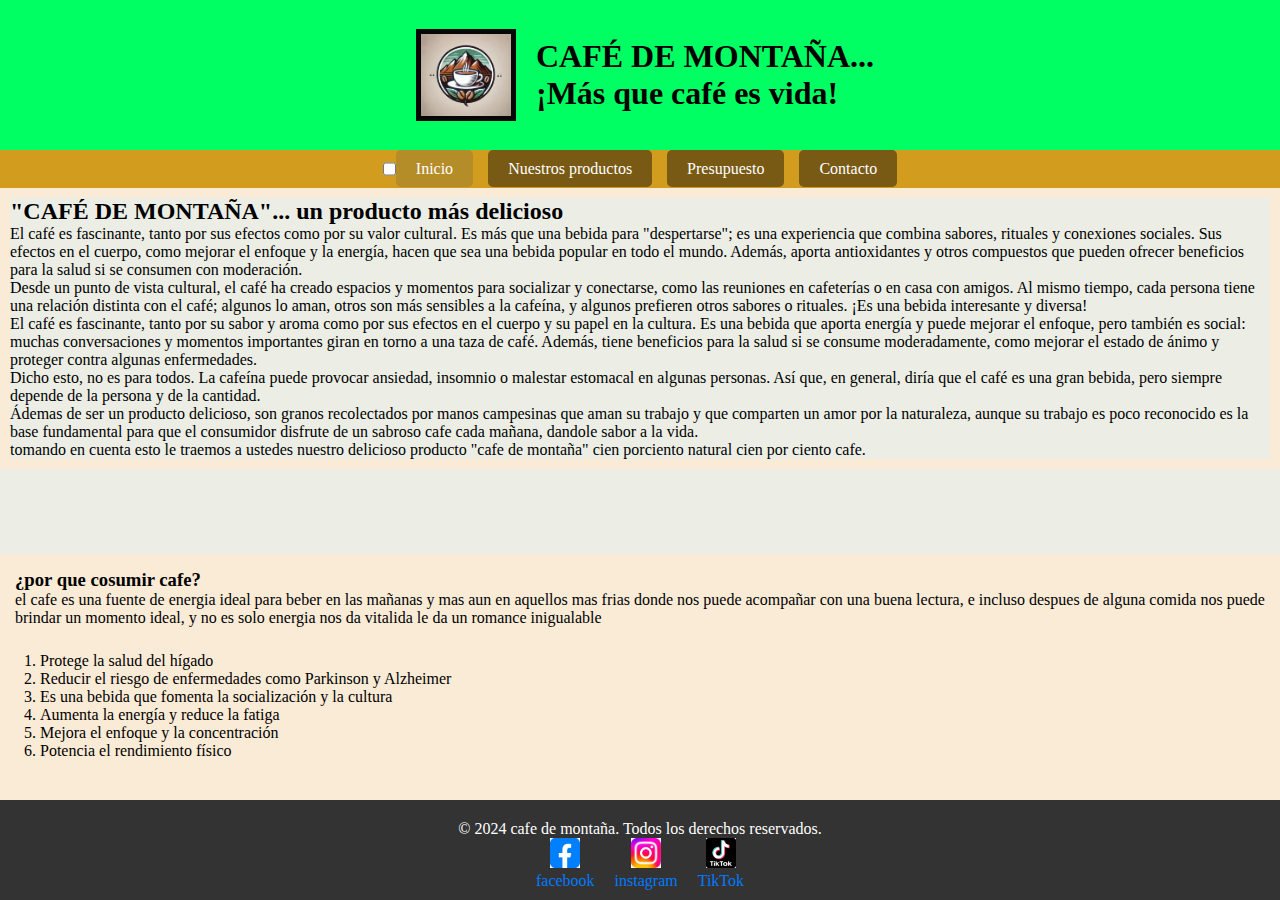
<file: index.html>
<!DOCTYPE html> 
<html lang="es"> 
  <head> 
    <meta charset="UTF-8"> 
    <meta name="viewport" content="width=device-width, initial-scale=1.0"> 
    <title>CAFÉ DE MONTAÑA</title> 
    <link rel="stylesheet" href="./css/estilos.css"> 
  </head> 
  <body> 
    <!-- cabecera -->
    <header> 
      <img src="./assets/images/logo.jpg" alt="logo" class="logo"> 
      <h1> CAFÉ DE MONTAÑA...<br> ¡Más que café es vida! </h1> 
    </header> 
    <!-- barra de navegación -->
    <nav>
      <input type="checkbox" id="menu-toggle" />
      <label for="menu-toggle" class="menu">☰</label>
      <ul>
          <li><a href="index.html" class="active">Inicio</a></li>
          <li><a href="./views/productos.html">Nuestros productos</a></li>
          <li><a href="./views/presupuestos.html">Presupuesto</a></li>
          <li><a href="./views/contacto.html">Contacto</a></li>
      </ul>
  </nav>
    <!-- contenido-->
    
    <article> 
      <img src="./assets/images/cosecha.jpg" alt="cosecha" class="cosecha" width="300" height="250"> 
      <h2> "CAFÉ DE MONTAÑA"... un producto más delicioso</h2> 
      <p> 
             El café es fascinante, tanto por sus efectos como por su valor cultural. Es más que una bebida para
            "despertarse"; es una experiencia que combina sabores, rituales y conexiones sociales. Sus efectos en el cuerpo, 
            como mejorar el enfoque y la energía, hacen que sea una bebida popular en todo el mundo. Además, 
            aporta antioxidantes y otros compuestos que pueden ofrecer beneficios para la salud si se consumen con moderación.<br> 
      </p> 
      <p> 
            Desde un punto de vista cultural, el café ha creado espacios y momentos para socializar y conectarse, 
            como las reuniones en cafeterías o en casa con amigos. Al mismo tiempo, 
            cada persona tiene una relación distinta con el café; algunos lo aman, otros son más sensibles a la cafeína, 
            y algunos prefieren otros sabores o rituales. ¡Es una bebida interesante y diversa!<br> 
      </p> 
      <p> 
            El café es fascinante, tanto por su sabor y aroma como por sus efectos en el cuerpo y su papel en la cultura. 
            Es una bebida que aporta energía y puede mejorar el enfoque, pero también es social: 
            muchas conversaciones y momentos importantes giran en torno a una taza de café. Además, 
            tiene beneficios para la salud si se consume moderadamente, 
            como mejorar el estado de ánimo y proteger contra algunas enfermedades.<br> 
      </p> 
      <p> 
            Dicho esto, no es para todos. La cafeína puede provocar ansiedad, insomnio o malestar estomacal en algunas personas. 
            Así que, en general, diría que el café es una gran bebida, pero siempre depende de la persona y de la cantidad.<br> 
      </p> 
      <p> 
            Ádemas de ser un producto delicioso, son granos recolectados por manos campesinas que aman su trabajo 
            y que comparten un amor por la naturaleza, aunque su trabajo es poco reconocido es la base fundamental 
            para que el consumidor disfrute de un sabroso cafe cada mañana, dandole sabor a la vida.<br>
            tomando en cuenta esto le traemos a ustedes nuestro delicioso producto "cafe de montaña" cien porciento 
            natural cien por ciento cafe.
      </p> 
     
    </article> 
     <!-- caja para personalizar un poco la web-->
    <main>
      <div class="main-img">
        <img src="./assets/images/cafe_de_montaña.jpeg" alt="cafe de montaña" width="300">
        <img src="./assets/images/cafe_beber.jpeg" alt="cafe de beber" width="300" height="397">
      </div>
      
    </main>
    <!-- columna izquierda-->
    <aside> 
      <h3>¿por que cosumir cafe?</h3> 
      <p>el cafe es una fuente de energia ideal para beber en las mañanas y mas aun en aquellos mas frias donde nos puede acompañar con una buena lectura, e incluso despues de alguna comida nos puede brindar un momento ideal, y no es solo energia nos da vitalida le da un romance inigualable<br> </p> 
      <img src="./assets/images/cafe_beber.jpeg" alt="cafe" width="150"> 
      <ul> 
        <li>Protege la salud del hígado </li> 
        <li>Reducir el riesgo de enfermedades como Parkinson y Alzheimer</li> 
        <li>Es una bebida que fomenta la socialización y la cultura</li> 
        <li>Aumenta la energía y reduce la fatiga</li> 
        <li>Mejora el enfoque y la concentración</li> 
        <li>Potencia el rendimiento físico</li> 
      </ul> 
    </aside> 
    <!-- pie de pagina-->
    <footer class="footer-extra"> 
      <p>© 2024 cafe de montaña. Todos los derechos reservados.</p> 
      <div class="redes-sociales"> 
        <a href="https://www.facebook.com" target="_blank" aria-label="Facebook"> 
          <img src ="./assets/images/facebook_jpg.jpg" alt="Facebook"> 
          <p>facebook</p> 
        </a> 
        <a href="https://www.instagram.com" target="_blank" aria-label="Instagram"> 
          <img src="./assets/images/instagram.jpg" alt="Instagram"> 
          <p>instagram</p> 
        </a> 
        <a href="https://www.tiktok.com" target="_blank" aria-label="TikTok"> 
          <img src="./assets/images/tiktok_jpg.jpg" alt="TikTok"> 
          <p>TikTok</p> 
        </a> 
      </div> 
    </footer> 
  </body> 
</html>
</file>
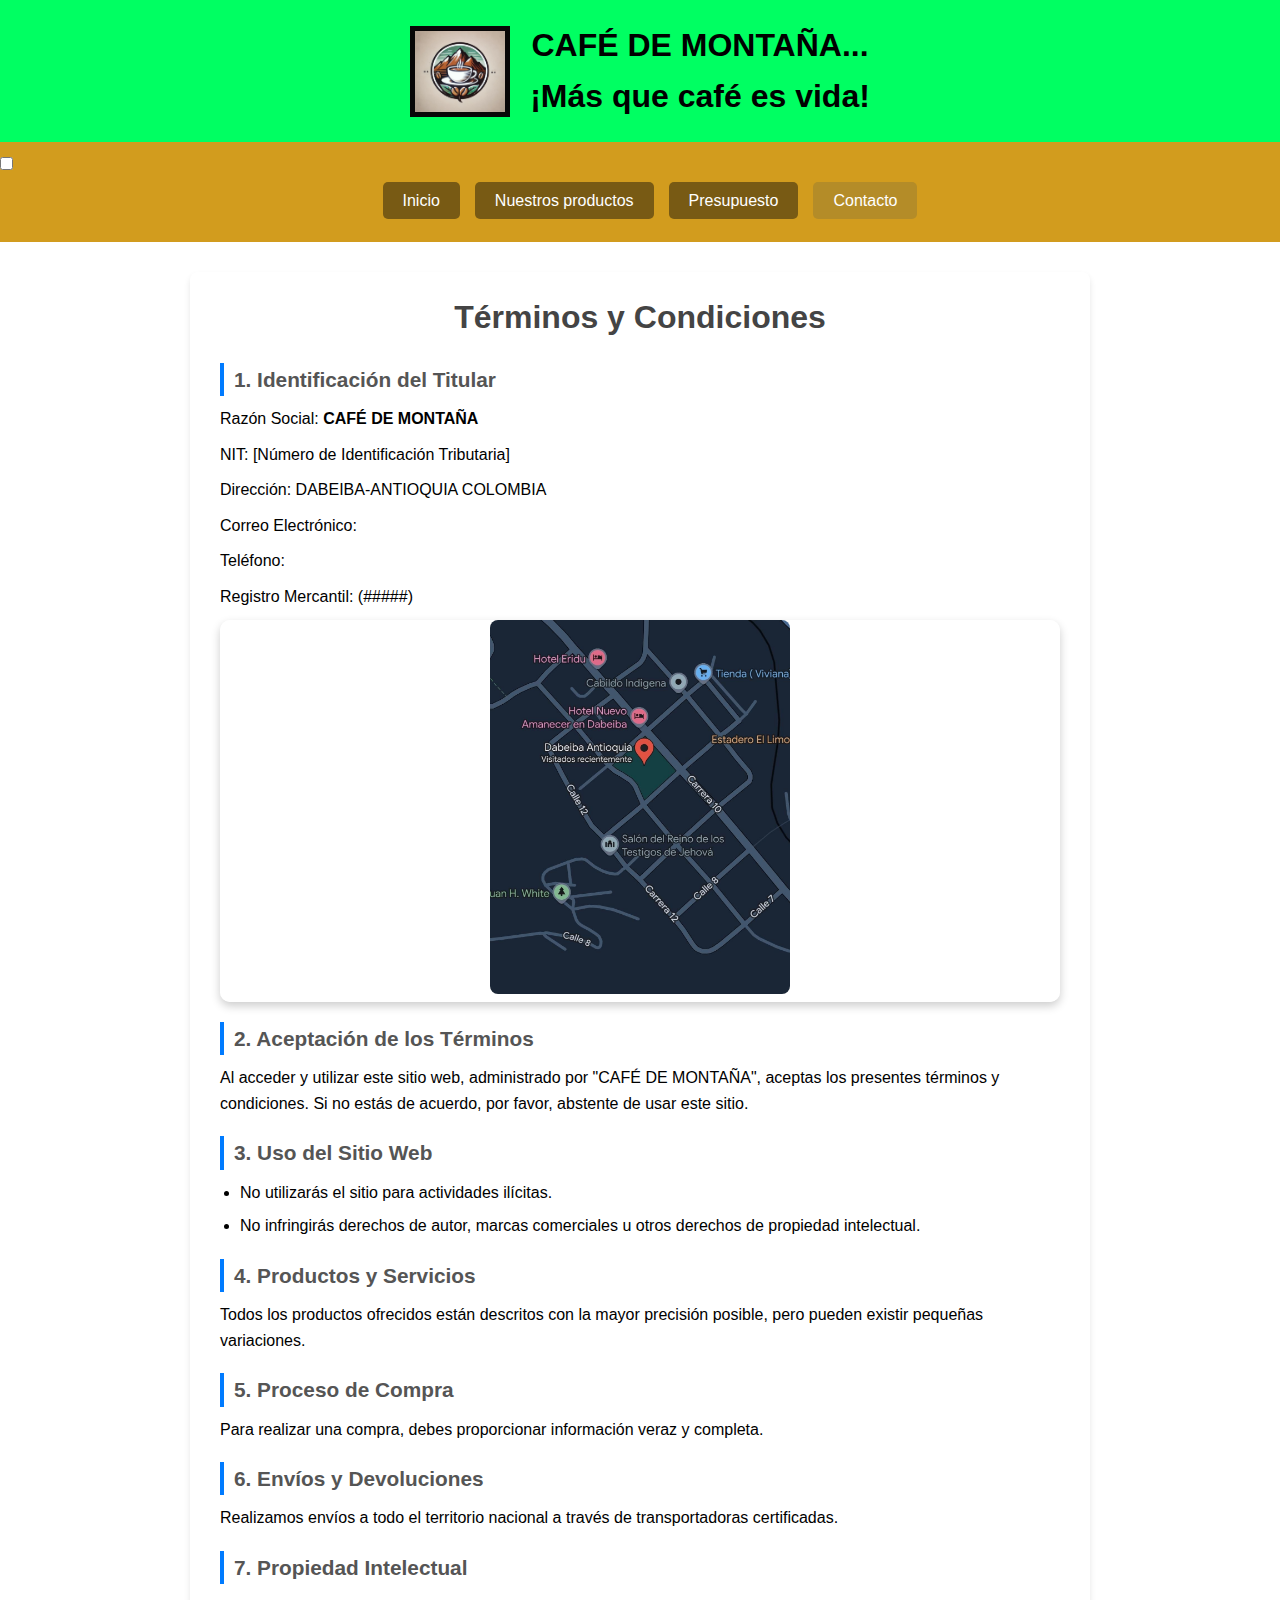
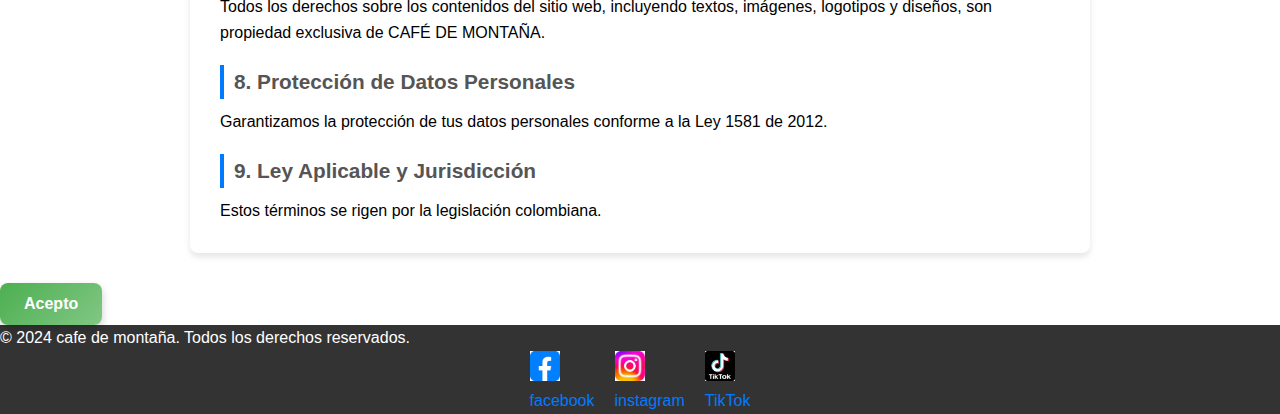
<file: views/contacto.html>
<!DOCTYPE html>
<html lang="es">
<head>
  <meta charset="UTF-8">
  <meta name="viewport" content="width=device-width, initial-scale=1.0">
  <title>presupuestos</title>
  <link rel="stylesheet" href="../css/estlilos4.css">
</head>
<body> 
    <!-- cabecera -->
  <header> 
    <img src="../assets/images/logo.jpg" alt="logo" class="logo"> 
    <h1> CAFÉ DE MONTAÑA...<br> ¡Más que café es vida! </h1> 
  </header> 
  <!-- barra de navegación -->
  <nav>
    <input type="checkbox" id="menu-toggle" />
    <label for="menu-toggle" class="menu">☰</label>
    <ul>
        <li><a href="../index.html">Inicio</a></li>
        <li><a href="../views/productos.html"> Nuestros productos</a></li>
        <li><a href="../views/presupuestos.html">Presupuesto</a></li>
        <li><a href="../views/contacto.html"class="active">Contacto</a></li>
    </ul>
</nav>
   <!--contenido-->
  <section>
    <h1>Términos y Condiciones</h1>

    <h2>1. Identificación del Titular</h2>
    <p>Razón Social: <strong>CAFÉ DE MONTAÑA</strong></p>
    <p>NIT: [Número de Identificación Tributaria]</p>
    <p>Dirección: DABEIBA-ANTIOQUIA COLOMBIA</p>
    <p>Correo Electrónico: <a href="cafedemontaña@gmail.com"></a></p>
    <p>Teléfono: <a href="3205591419"></a></p><!-- este numero es de mi madre actualmente en colombia-->
    <p>Registro Mercantil: (#####)</p>
    <div class="mapa">
        <div> <img src="../assets/images/mapa.web.jpg" alt="mapa-DABEIBA-ANTIOQUIA" width="300px" height="300px"></div>
    </div>

    <h2>2. Aceptación de los Términos</h2>
        <p>Al acceder y utilizar este sitio web, administrado por "CAFÉ DE MONTAÑA", aceptas los presentes términos y condiciones. 
          Si no estás de acuerdo, por favor, abstente de usar este sitio.
        </p>

    <h2>3. Uso del Sitio Web</h2>
    <ul>
        <li>No utilizarás el sitio para actividades ilícitas.</li>
        <li>No infringirás derechos de autor, marcas comerciales u otros derechos de propiedad intelectual.</li>
    </ul>

    <h2>4. Productos y Servicios</h2>
        <p>
            Todos los productos ofrecidos están descritos con la mayor precisión posible, pero pueden existir pequeñas 
            variaciones.
        </p>

    <h2>5. Proceso de Compra</h2>
        <p>
            Para realizar una compra, debes proporcionar información veraz y completa.
        </p>

    <h2>6. Envíos y Devoluciones</h2>
        <p>
            Realizamos envíos a todo el territorio nacional a través de transportadoras certificadas.
        </p>

    <h2>7. Propiedad Intelectual</h2>
        <p>Todos los derechos sobre los contenidos del sitio web, incluyendo textos, imágenes, 
            logotipos y diseños, son propiedad exclusiva de CAFÉ DE MONTAÑA.
        </p>

    <h2>8. Protección de Datos Personales</h2>
        <p>
            Garantizamos la protección de tus datos personales conforme a la Ley 1581 de 2012.
        </p>

    <h2>9. Ley Aplicable y Jurisdicción</h2>
        <p>
            Estos términos se rigen por la legislación colombiana.
        </p>
  </section>

  <div class="button">
    <button class="button-aceptar">Acepto</button>
  </div>
  <!--pie de pagigina-->
  <footer class="footer-extra">
    <p>© 2024 cafe de montaña. Todos los derechos reservados.</p>
   <div class="redes-sociales">
       <a href="https://www.facebook.com" target="_blank" aria-label="Facebook">
           <img src="../assets/images/facebook_jpg.jpg" alt="Facebook">
           <p>facebook</p>
       </a>
           
        <a href="https://www.instagram.com" target="_blank" aria-label="Instagram">
           <img src="../assets/images/instagram.jpg" alt="Instagram">
           <p>instagram</p>
       </a>
       <a href="https://www.tiktok.com" target="_blank" aria-label="TikTok">
           <img src="../assets/images/tiktok_jpg.jpg" alt="TikTok">
           <p>TikTok</p>
       </a>
   </div>
</body>
</file>
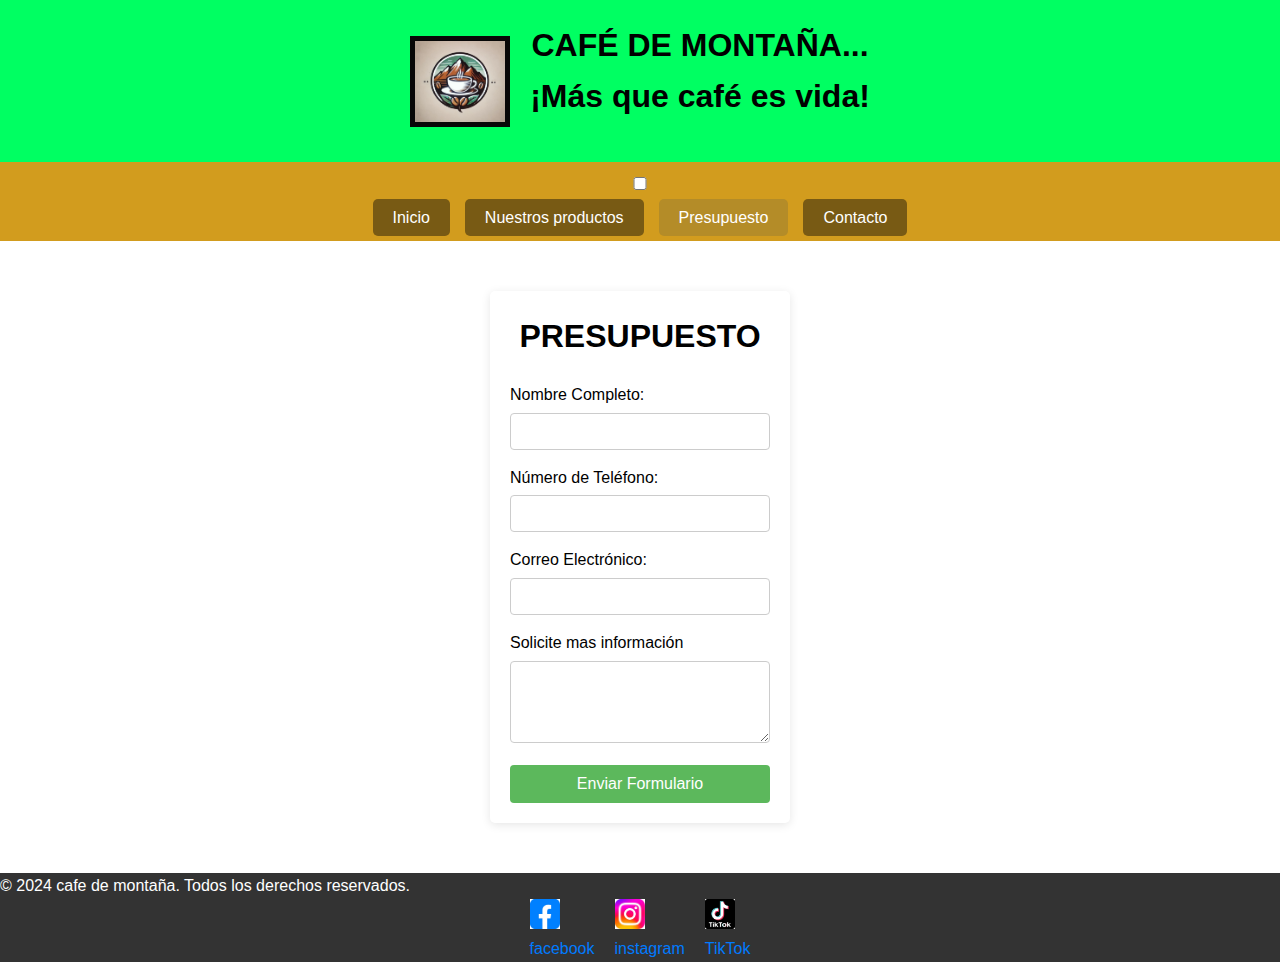
<file: views/presupuestos.html>
<!DOCTYPE html>
<html lang="es">
<head>
  <meta charset="UTF-8">
  <meta name="viewport" content="width=device-width, initial-scale=1.0">
  <title>presupuestos</title>
  <link rel="stylesheet" href="../css/estilos3.css">
</head>
<body> 
  <!-- cabecera -->
  <header> 
    <img src="../assets/images/logo.jpg" alt="logo" class="logo"> 
    <h1>CAFÉ DE MONTAÑA...<br> ¡Más que café es vida!</h1> 
  </header> 
  <!-- barra de navegación -->
  <nav>
    <input type="checkbox" id="menu-toggle" />
    <label for="menu-toggle" class="menu">☰</label>
    <ul>
        <li><a href="../index.html">Inicio</a></li>
        <li><a href="../views/productos.html"> Nuestros productos</a></li>
        <li><a href="../views/presupuestos.html"class="active">Presupuesto</a></li>
        <li><a href="../views/contacto.html">Contacto</a></li>
    </ul>
</nav>
   <!-- contenido -->
  <div class="container">
    <h1>PRESUPUESTO</h1>
    <form id="contact-form">
      <label for="fullname">Nombre Completo:</label>
      <input type="text" id="fullname" name="fullname" required>

      <label for="phone">Número de Teléfono:</label>
      <input type="tel" id="phone" name="phone" required>

      <label for="email">Correo Electrónico:</label>
      <input type="email" id="email" name="email" required>
  
      <label for="message">Solicite mas información</label>
      <textarea id="message" name="message" rows="4" required></textarea>

      <button type="submit">Enviar Formulario</button>
    </form>
  </div>
  <!-- pie de pagina-->
  <footer class="footer-extra">
    <p>© 2024 cafe de montaña. Todos los derechos reservados.</p>
   <div class="redes-sociales">
       <a href="https://www.facebook.com" target="_blank" aria-label="Facebook">
           <img src="../assets/images/facebook_jpg.jpg" alt="Facebook">
           <p>facebook</p>
       </a>
           
        <a href="https://www.instagram.com" target="_blank" aria-label="Instagram">
           <img src="../assets/images/instagram.jpg" alt="Instagram">
           <p>instagram</p>
       </a>
       <a href="https://www.tiktok.com" target="_blank" aria-label="TikTok">
           <img src="../assets/images/tiktok_jpg.jpg" alt="TikTok">
           <p>TikTok</p>
       </a>
   </div>
 </footer>

</body>
</file>
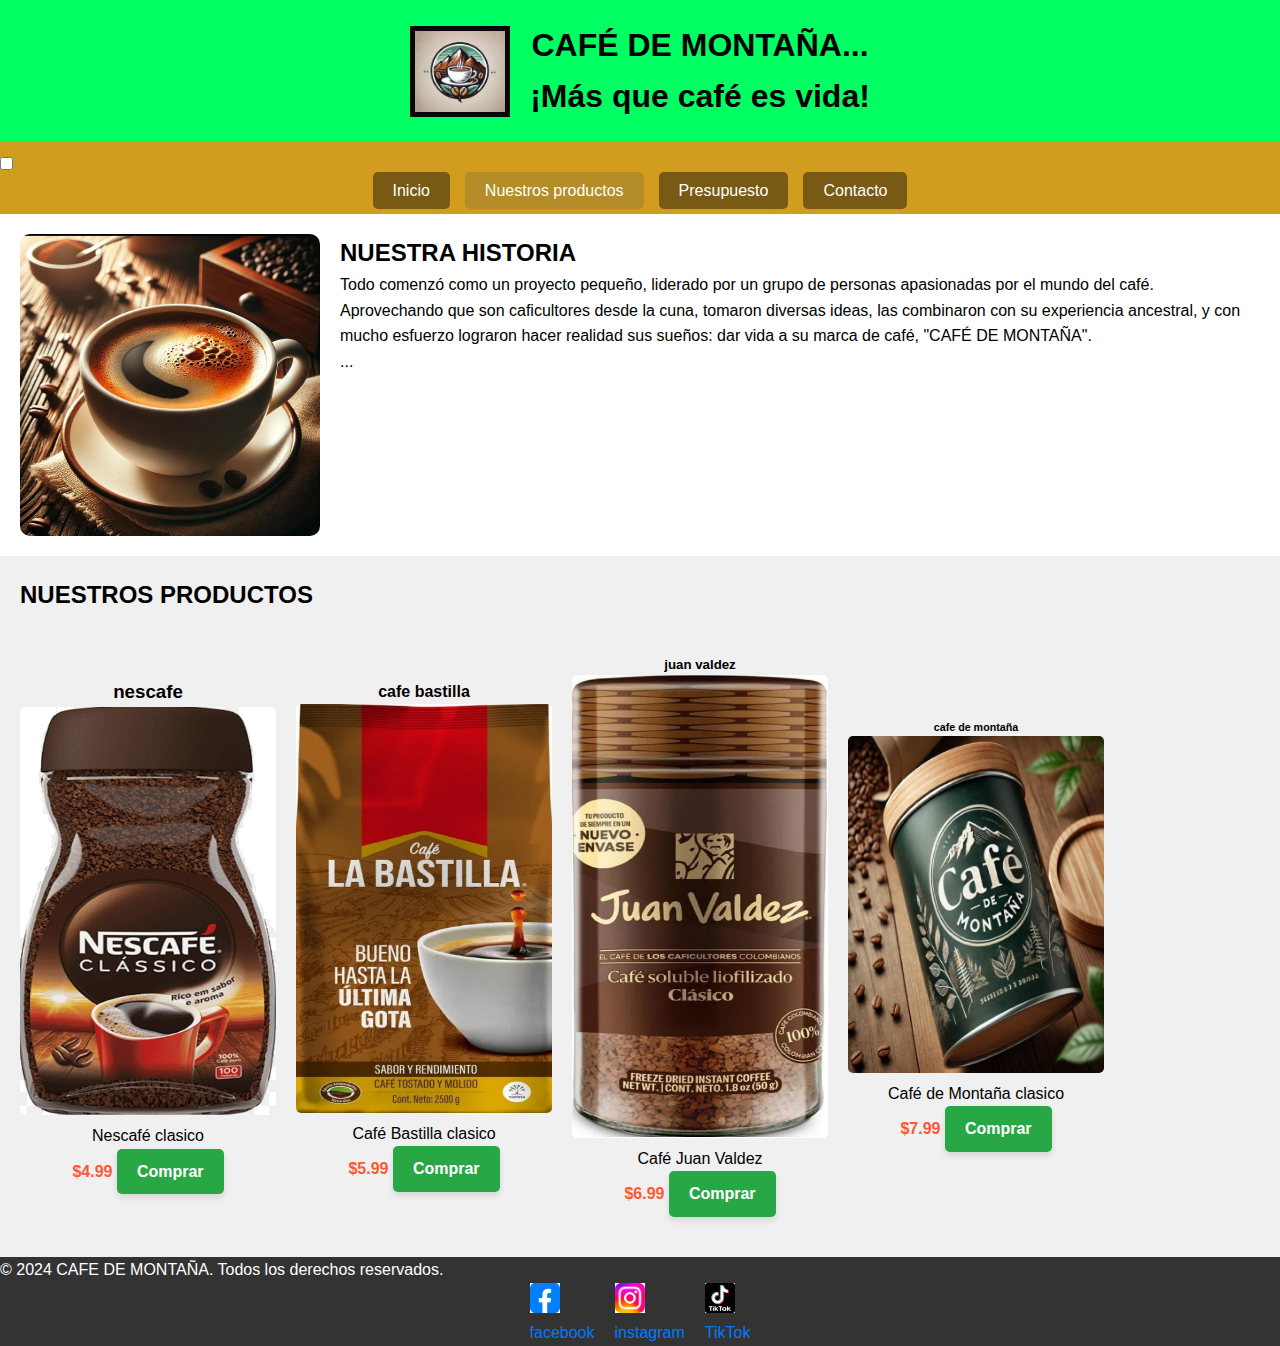
<file: views/productos.html>
<!DOCTYPE html>
<html lang="en">
<head>
    <meta charset="UTF-8">
    <meta name="viewport" content="width=device-width, initial-scale=1.0">
    <title>Catálogo - Café de Montaña</title>
    <link rel="stylesheet" href="../css/estilos2.css">
</head>
<body>
    <!-- cabecera -->
    <header> 
        <img src="../assets/images/logo.jpg" alt="logo" class="logo">
        <h1>CAFÉ DE MONTAÑA...<br> ¡Más que café es vida!</h1>      
    </header>
    <!-- barra de navegación -->
    <nav>
        <input type="checkbox" id="menu-toggle" />
        <label for="menu-toggle" class="menu">☰</label>
        <ul>
            <li><a href="../index.html">Inicio</a></li>
            <li><a href="../views/productos.html"class="active">Nuestros productos</a></li>
            <li><a href="../views/presupuestos.html">Presupuesto</a></li>
            <li><a href="../views/contacto.html">Contacto</a></li>
        </ul>
    </nav>
    <!--parrafo informativo y descriptivo -->
    <section>
        <img src="../assets/images/cafe_beber.jpeg" alt="café" class="cafe-img">
        <div class="caja">
            <h2>NUESTRA HISTORIA</h2>
            <p>
                Todo comenzó como un proyecto pequeño, liderado por un grupo de personas apasionadas por el mundo del café.
                Aprovechando que son caficultores desde la cuna, tomaron diversas ideas, las combinaron con su experiencia ancestral,
                y con mucho esfuerzo lograron hacer realidad sus sueños: dar vida a su marca de café, "CAFÉ DE MONTAÑA". <br>
                ...
            </p>
        </div>
    </section>
    <!-- galeria y contenido -->
    <section class="galeria">
        <h2>NUESTROS PRODUCTOS</h2>
        <div class="imagenes">
            <div class="producto">
                <h3>nescafe</h3>
                <img src="../assets/images/nescafe.jpg" alt="Nescafé">
                <div class="descripcion">
                    <p class="nombre">Nescafé clasico</p>
                    <p class="precio">$4.99</p>
                    <a href="#" class="comprar-btn">Comprar</a>
                </div>
            </div>

            <div class="producto">
                <h4>cafe bastilla</h4>
                <img src="../assets/images/cafe_bastilla.jpg" alt="Café Bastilla">
                <div class="descripcion">
                    <p class="nombre">Café Bastilla clasico</p>
                    <p class="precio">$5.99</p>
                    <a href="#" class="comprar-btn">Comprar</a>
                </div>
            </div>

            <div class="producto">
                <h5>juan valdez</h5>
                <img src="../assets/images/cafe_de_juan_valdez.jpeg" alt="Café Juan Valdez">
                <div class="descripcion">
                    <p class="nombre">Café Juan Valdez</p>
                    <p class="precio">$6.99</p>
                    <a href="#" class="comprar-btn">Comprar</a>
                </div>
            </div>

            <div class="producto">
                <h6>cafe de montaña</h6>
                <img src="../assets/images/cafe_de_montaña.jpeg" alt="Café de Montaña">
                <div class="descripcion">
                    <p class="nombre">Café de Montaña clasico</p>
                    <p class="precio">$7.99</p>
                    <a href="#" class="comprar-btn">Comprar</a>
                </div>
            </div>
        </div>
        <!-- no agregare carrito por que es necesario js por el momento la dejare asi como una web incompleta,
         espero que no haya problema alguno-->
    </section>
    <!-- pie de pagina -->
    <footer class="footer-extra">
         <p>© 2024 CAFE DE MONTAÑA. Todos los derechos reservados.</p>
        <div class="redes-sociales">
            <a href="https://www.facebook.com" target="_blank" aria-label="Facebook">
                <img src="../assets/images/facebook_jpg.jpg" alt="Facebook">
                <p>facebook</p>
            </a>
                
             <a href="https://www.instagram.com" target="_blank" aria-label="Instagram">
                <img src="../assets/images/instagram.jpg" alt="Instagram">
                <p>instagram</p>
            </a>
            <a href="https://www.tiktok.com" target="_blank" aria-label="TikTok">
                <img src="../assets/images/tiktok_jpg.jpg" alt="TikTok">
                <p>TikTok</p>
            </a>
        </div>
    </footer>
    
</body>
</html>
</file>
<file: css/estilos.css>
*{
  margin: 0;
  padding: 0;
  box-sizing: border-box;
}
  
html {
  background-color: antiquewhite;
}
  /*en esta web principal estoy usando grid */
body {
  min-height: 100vh;
  display: grid;
  grid-template-areas:
    "header"
    "nav"
    "article"
    "main"
    "aside"
    "footer";
  grid-template-rows: 150px auto auto 1fr auto 100px;
  grid-template-columns: 100%;
}
  
header {
  grid-area: header;
  background-color: rgb(0, 255, 98);
  display: flex;
  justify-content: center;
  align-items: center;
}
  
nav {
  grid-area: nav;
  background-color: rgb(221, 255, 0);
  display: flex;
  justify-content: center;
}
  
main {
  grid-area: main;
  background-color:rgb(236, 238, 229);
}
  
article {
  grid-area: article;
  margin: 10px;
  background-color: rgb(236, 238, 229);
}
  
aside {
  grid-area: aside;
  margin: 15px;
  background-color: brown;
  text-align: left;
}
  
footer {
  grid-area: footer;
  background-color: aqua;
  text-align: center;
  padding: 20px;
}
  /*cabecera--*/
.logo {
  width: 100px;
  margin: 10px;
  border: 5px solid #070707;
}
  
header h1 {
  margin-left: 10px;
}
 /*barra de navegacion*/
nav {
  background-color: rgb(210, 156, 30);
  padding: 10px 0;
  position: relative;
}
.menu{
  font-size: 20px;
  background: none;
  border: none;
  cursor: pointer;
  display: none;
}
nav ul {
  display: flex;
  list-style: none;
  justify-content: center;
  gap: 15px;
}

nav ul a {
  color: white;
  text-decoration: none;
  padding: 10px 20px;
  background-color: rgb(120, 90, 20);
  border-radius: 5px;
  transition: 0.3s;
}

nav ul a.active {
  background-color: rgb(180, 140, 40); 
} 
/* contenido-*/
article img {
  display: none;
  width: 300px;
  height: 300px;
  margin: 10px;
  float: left;
}
.main-img {
  justify-items: center;
  display: none; 
  gap: 20px;
  justify-content: center;
}
  
aside{
  background-color: antiquewhite;
}
aside ul {
  padding: 15px;
  list-style: auto;
  margin: 10px;
}
  
aside img {
  display: none;
}
/*pie de pagina */
.footer-extra{
  background-color: #333;
  color: white; 
}
.footer p {
  font-size: 14px;
  margin: 10px 0;
}
  
.redes-sociales {
  display: flex;
  justify-content: center;
  gap: 20px;
}

a {
  color: #007bff;
  text-decoration: none;
}
  
.redes-sociales a img {
  width: 30px;
  height: 30px;
  transition: transform 0.3s ease;
}
  
.redes-sociales a:hover img {
  transform: scale(1.2);
  filter: brightness(1.2);
}
 /*pantalla pequeña*/ 
@media (max-width: 768px) {
  body {
    grid-template-areas:
      "header header header"
      "nav nav nav"
      "aside main main"
      "aside article article"
      "footer footer footer";
    grid-template-rows: 100px auto auto 1fr 100px;
    grid-template-columns: 200px 1fr;
  }
  .menu{
    display: block;
  }
  #menu-toggle{
    display: none;
  }
  nav ul{
    display: none;
    flex-direction: column;
    width: 100%;
    position: absolute;
    top: 50px;
    left: 0;
    background-color:  rgb(210, 156, 30);
    z-index: 1;
  }
  #menu-toggle:checked+.menu+ul {
    display: flex;
  }
  article.imagen-final{
    display: none;
  }
  .main-img{
    display: none;
    width: 150px;
    height: auto;
  }
  
  aside img {
    display: block;
    width: 150px;
    height: 150px;
  }
}
 /*pantalla grande en este caso mi favorita*/ 
@media (min-width: 769px) and (max-width: 1024px) {
  body {
    grid-template-areas:
      "header header header"
      "nav nav nav"
      "aside main main"
      "aside article article"
      "footer footer footer";
    grid-template-rows: 150px auto auto 1fr 200px;
    grid-template-columns: 200px 1fr;
  }
  nav ul{
    display: flex;
  }
  .menu{
    display: none;
  }
  #menu-toggle{
    display: none;
  }
  article img {
    display: flex;
    width: 450px;
    height: auto;
    justify-items: center;
    justify-content: center;
    gap: 10px;
  }
  article.imagen-final{
    display: flex;
    width: 100px;
    height: auto;
  }
  .main-img{
    display: flex;
    max-width: 200px;
    height: auto;
    align-items: flex-start;
    justify-content: space-around;
    flex-wrap: nowrap;
    flex-direction: row;
    }
  .main-img img{
    max-width: 150px;
    height: auto
  }
  .main-img img[alt="cafe de beber"] {
    width: 300px;
    height: 200px;
  }

    aside img{ 
      display: flex;
    }
  }
</file>
<file: css/estlilos4.css>
* {
    margin: 0;
    padding: 0;
    box-sizing: border-box;
}

body {
    font-family: Arial, sans-serif;
    line-height: 1.6;
}

header {
    display: flex;
    align-items: center;
    justify-content: center;
    background-color: rgb(0, 255, 98);
    padding: 20px;
    text-align: center;
}

.logo {
    width: 100px;
    height: auto;
    margin-right: 20px;
    border: 5px solid #070707;
}

/*---barra de navegacion--*/

nav {
    background-color: rgb(210, 156, 30);
    padding: 10px 0;
    position: relative;
}

.menu {
    font-size: 20px;
    background: none;
    border: none;
    cursor: pointer;
    display: none;
}

nav ul {
    display: flex;
    list-style: none;
    justify-content: center;
    gap: 15px;
}

nav ul a {
    color: white;
    text-decoration: none;
    padding: 10px 20px;
    background-color: rgb(120, 90, 20);
    border-radius: 5px;
    transition: background-color 0.3s;
}

nav ul a.active {
    background-color: rgb(180, 140, 40); 
}

/*---contenido--*/
section {
    max-width: 900px;
    margin: 30px auto;
    background: #fff;
    border-radius: 8px;
    box-shadow: 0 4px 6px rgba(0, 0, 0, 0.1);
    padding: 20px 30px;
    overflow: hidden;
}
section h1 {
    text-align: center;
    color: #444;
    margin-bottom: 20px;
    font-size: 2rem;
}
section h2 {
    color: #555;
    border-left: 4px solid #007bff;
    padding-left: 10px;
    margin-top: 20px;
    font-size: 1.3rem;
}
section p {
   margin: 10px 0;
}
/*---------------mapa--------*/
.mapa{
    display: flex;
    justify-content: center;
    align-items: center;
    border-radius: 10px;
    background-color: rgba(255, 255, 255, 0.8);
    transition: transform 0.3s ease, box-shadow 0.3s ease;
    box-shadow: 0 4px 10px rgba(0, 0, 0, 0.2); 
}
.mapa:hover{
    transform: scale(1.05);
    box-shadow: 0 8px 20px rgba(0, 0, 0, 0.3);
}
.mapa img{
    max-width: 100%;
    height: auto;
    border-radius: 8px;
    transition: transform 0.3s ease;
}
.mapa img:hover{
    transform: scale(1.1);
}
/*--- boton aceptar--*/
button{
    text-align: center;
}
.button-aceptar{
    background: linear-gradient(135deg, #4caf50, #81c784);
    color: white;
    border: none;
    border-radius: 8px;
    padding: 12px 24px;
    font-size: 16px;
    font-weight: bold;
    cursor: pointer;
    transition: all 0.3s ease;
    box-shadow: 0 4px 8px rgba(0, 0, 0, 0.2);
}
.button-aceptar:hover {
    background: linear-gradient(135deg, #388e3c, #66bb6a);
    box-shadow: 0 6px 12px rgba(0, 0, 0, 0.3);
    transform: translateY(-3px);
}
.button-aceptar:active {
    transform: translateY(2px);
    box-shadow: 0 3px 6px rgba(0, 0, 0, 0.2);
}


/*--- pie de pagina--*/
ul {
  padding-left: 20px;
  margin: 10px 0;
}
ul li {
    margin-bottom: 8px;
}

a {
    color: #007bff;
    text-decoration: none;
}
.footer-extra{
    background-color: #333;
    color: white;
}
  
.footer p {
    font-size: 14px;
    margin: 10px 0;
}
  
.redes-sociales {
    display: flex;
    justify-content: center;
    gap: 20px;
}
  .redes-sociales a img {
    width: 30px;
    height: 30px;
    transition: transform 0.3s ease;
}
  
.redes-sociales a:hover img {
    transform: scale(1.2);
    filter: brightness(1.2);
}


@media (max-width: 768px) {
    .menu {
        display: block;
    }

    #menu-toggle {
        display: none;
    }

    nav ul {
        display: none;
        flex-direction: column;
        width: 100%;
        position: absolute;
        top: 50px;
        left: 0;
        background-color: rgb(210, 156, 30);
        z-index: 1;
    }

    #menu-toggle:checked + .menu + ul {
        display: flex;
    }
}
@media (min-width: 769px) and (max-width: 1024px) {
    nav ul{
        display: flex;
    }
    .menu{
        display: none;
    }
    #menu-toggle{
        display: none;
    }
}
</file>
<file: css/estilos3.css>
* {
    margin: 0;
    padding: 0;
    box-sizing: border-box;
}
/*--- cuerpo--*/
body {
    font-family: Arial, sans-serif;
    line-height: 1.6;
}
/*--- cabecera--*/
header {
    display: flex;
    align-items: center;
    justify-content: center;
    background-color: rgb(0, 255, 98);
    padding: 20px;
    text-align: center;
}

.logo {
    width: 100px;
    height: auto;
    margin-right: 20px;
    border: 5px solid #070707;
}

/*---barra de navegacion--*/
nav {
    background-color: rgb(210, 156, 30);
    padding: 10px 0;
    position: relative;
}

.menu {
    font-size: 20px;
    background: none;
    border: none;
    cursor: pointer;
    display: none;
}

nav ul {
    display: flex;
    list-style: none;
    justify-content: center;
    gap: 15px;
}

nav ul a {
    color: white;
    text-decoration: none;
    padding: 10px 20px;
    background-color: rgb(120, 90, 20);
    border-radius: 5px;
    transition: background-color 0.3s;
}

nav ul a.active {
    background-color: rgb(180, 140, 40); 
}
/*---contenido---*/
.container {
    width: 300px;
    margin: 50px auto;
    padding: 20px;
    background-color: #fff;
    border-radius: 5px;
    box-shadow: 0 2px 10px rgba(0, 0, 0, 0.1);
}

h1 {
    text-align: center;
    margin-bottom: 20px;
}
/*--- multitarea--*/
label {
    display: block;
    margin-bottom: 5px;
}

input, textarea {
    width: 100%;
    padding: 10px;
    margin-bottom: 15px;
    border: 1px solid #ccc;
    border-radius: 4px;
}

button {
    width: 100%;
    padding: 10px;
    background-color: #5cb85c;
    color: white;
    border: none;
    border-radius: 4px;
    cursor: pointer;
    font-size: 16px;
}

button:hover {
    background-color: #4cae4c;
}
/*---pie de pagina--*/
.footer-extra{
    background-color: #333;
    color: white; 
}
.footer p {
    font-size: 14px;
    margin: 10px 0;
}
    
.redes-sociales {
    display: flex;
    justify-content: center;
    gap: 20px;
}
  
a {
    color: #007bff;
    text-decoration: none;
}
    
.redes-sociales a img {
    width: 30px;
    height: 30px;
    transition: transform 0.3s ease;
}
    
.redes-sociales a:hover img {
    transform: scale(1.2);
    filter: brightness(1.2);
}
@media (max-width: 768px) {
    .menu {
        display: block;
    }

    #menu-toggle {
        display: none;
    }

    nav ul {
        display: none;
        flex-direction: column;
        width: 100%;
        position: absolute;
        top: 50px;
        left: 0;
        background-color: rgb(210, 156, 30);
        z-index: 1;
    }

    #menu-toggle:checked + .menu + ul {
        display: flex;
    }
}
@media (min-width: 769px) and (max-width: 1024px) {
    nav ul{
        display: flex;
    }
    .menu{
        display: none;
    }
    #menu-toggle{
        display: none;
    }
}
</file>
<file: css/estilos2.css>
* {
    margin: 0;
    padding: 0;
    box-sizing: border-box;
}

body {
    font-family: Arial, sans-serif;
    line-height: 1.6;
}

/* Header */
header {
    display: flex;
    align-items: center;
    justify-content: center;
    background-color: rgb(0, 255, 98);
    padding: 20px;
    text-align: center;
}

.logo {
    width: 100px;
    height: auto;
    margin-right: 20px;
    border: 5px solid #070707;
}

/* Barra de navegación */
nav {
    background-color: rgb(210, 156, 30);
    padding: 10px 0;
    position: relative;
}

.menu {
    font-size: 20px;
    background: none;
    border: none;
    cursor: pointer;
    display: none;
}

nav ul {
    display: flex;
    list-style: none;
    justify-content: center;
    gap: 15px;
}

nav ul a {
    color: white;
    text-decoration: none;
    padding: 10px 20px;
    background-color: rgb(120, 90, 20);
    border-radius: 5px;
    transition: background-color 0.3s;
}

nav ul a.active {
    background-color: rgb(180, 140, 40); 
}

/* Sección Principal */
section {
    display: flex;
    align-items: flex-start;
    padding: 20px;
    gap: 20px;
    flex-wrap: wrap;
}

.cafe-img {
    max-width: 300px;
    height: auto;
    border-radius: 10px;
}

.caja {
    flex: 1;
}

/* Galería */
.galeria {
    padding: 20px;
    background-color: rgb(240, 240, 240);
    text-align: center;
}

.galeria h2 {
    margin-bottom: 20px;
}

.galeria .imagenes {
    display: flex;
    justify-content: center;
    align-items: center;
    gap: 20px;
    flex-wrap: wrap;
}

.producto {
    position: relative;
    transition: transform 0.3s ease;
    width: calc(20vw); 
    min-width: 120px;
    text-align: center; 
    margin-bottom: 20px; 
}

.producto img {
    width: 100%; 
    height: auto; 
    border-radius: 5px;
    transition: transform 0.3s ease;
}

.producto:hover img {
    transform: scale(1.2);
    z-index: 10;
}

.precio {
    font-size: 16px;
    margin: 5px 0;
    color: #ff5733;
    font-weight: bold;
    display: inline-block; 
}

/* Botón Comprar */
.comprar-btn {
    display: inline-block; 
    padding: 10px 20px;
    background-color: #28a745; 
    color: white;
    text-decoration: none;
    border-radius: 5px;
    font-weight: bold;
    text-align: center;
    transition: background-color 0.3s ease, transform 0.2s ease;
    box-shadow: 0px 4px 6px rgba(0, 0, 0, 0.1);
}

.comprar-btn:hover {
    background-color: #218838;
    transform: scale(1.05);
}
/*----pie de pagina----*/
.footer-extra {
    background-color: #333;
    color: white; 
}

.footer p {
    font-size: 14px;
    margin: 10px 0;
}

.redes-sociales {
    display: flex;
    justify-content: center;
    gap: 20px;
}

a {
    color: #007bff;
    text-decoration: none;
}

.redes-sociales a img {
    width: 30px;
    height: 30px;
    transition: transform 0.3s ease;
}

.redes-sociales a:hover img {
    transform: scale(1.2);
    filter: brightness(1.2);
}

/*-----------pantalla pequeña----*/
@media (max-width: 768px) {
    .menu {
        display: block;
    }

    #menu-toggle {
        display: none;
    }

    nav ul {
        display: none;
        flex-direction: column;
        width: 100%;
        position: absolute;
        top: 50px;
        left: 0;
        background-color: rgb(210, 156, 30);
        z-index: 1;
    }

    #menu-toggle:checked + .menu + ul {
        display: flex;
    }

    .producto {
        width: calc(30vw); 
    }
}

@media (min-width: 769px) and (max-width: 1024px) {
    nav ul{
        display: flex;
      }
    .menu{
        display: none;
    }
    #menu-toggle{
        display: none;
    }
    .producto {
        width: calc(20vw); 
    }
}
</file>
